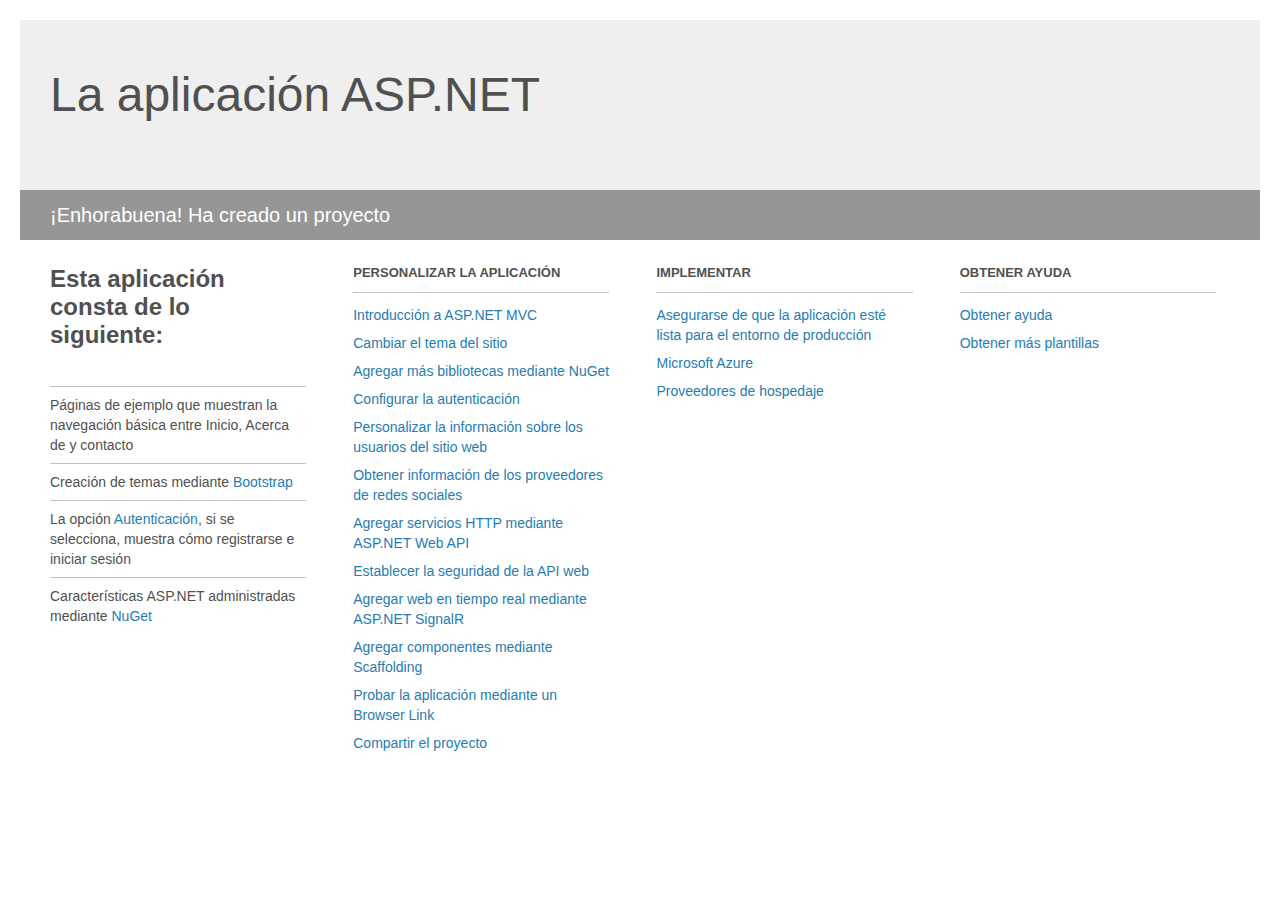
<file: Gestionfuentes/Gestionfuentes/Project_Readme.html>
﻿<!DOCTYPE html>
<html lang="en">
<head>
<meta http-equiv="Content-Type" content="text/html; charset=utf-8"/>
    <meta charset="utf-8" />
    <title>La aplicación ASP.NET</title>
    <style>
        body {
            background: #fff;
            color: #505050;
            font: 14px 'Segoe UI', tahoma, arial, helvetica, sans-serif;
            margin: 20px;
            padding: 0;
        }

        #header {
            background: #efefef;
            padding: 0;
        }

        h1 {
            font-size: 48px;
            font-weight: normal;
            margin: 0;
            padding: 0 30px;
            line-height: 150px;
        }

        p {
            font-size: 20px;
            color: #fff;
            background: #969696;
            padding: 0 30px;
            line-height: 50px;
        }

        #main {
            padding: 5px 30px;
        }

        .section {
            width: 21.7%;
            float: left;
            margin: 0 0 0 4%;
        }

            .section h2 {
                font-size: 13px;
                text-transform: uppercase;
                margin: 0;
                border-bottom: 1px solid silver;
                padding-bottom: 12px;
                margin-bottom: 8px;
            }

            .section.first {
                margin-left: 0;
            }

                .section.first h2 {
                    font-size: 24px;
                    text-transform: none;
                    margin-bottom: 25px;
                    border: none;
                }

                .section.first li {
                    border-top: 1px solid silver;
                    padding: 8px 0;
                }

            .section.last {
                margin-right: 0;
            }

        ul {
            list-style: none;
            padding: 0;
            margin: 0;
            line-height: 20px;
        }

        li {
            padding: 4px 0;
        }

        a {
            color: #267cb2;
            text-decoration: none;
        }

            a:hover {
                text-decoration: underline;
            }
    </style>
</head>
<body>

    <div id="header">
        <h1>La aplicación ASP.NET</h1>
        <p>¡Enhorabuena! Ha creado un proyecto</p>
    </div>

    <div id="main">
        <div class="section first">
            <h2>Esta aplicación consta de lo siguiente:</h2>
            <ul>
                <li>Páginas de ejemplo que muestran la navegación básica entre Inicio, Acerca de y contacto</li>
                <li>Creación de temas mediante <a href="http://go.microsoft.com/fwlink/?LinkID=320754">Bootstrap</a></li>
                <li>La opción <a href="http://go.microsoft.com/fwlink/?LinkID=320755">Autenticación</a>, si se selecciona, muestra cómo registrarse e iniciar sesión</li>
                <li>Características ASP.NET administradas mediante <a href="http://go.microsoft.com/fwlink/?LinkID=320756">NuGet</a></li>
            </ul>
        </div>

        <div class="section">
            <h2>Personalizar la aplicación</h2>
            <ul>
                <li><a href="http://go.microsoft.com/fwlink/?LinkID=320757">Introducción a ASP.NET MVC</a></li>
                <li><a href="http://go.microsoft.com/fwlink/?LinkID=320758">Cambiar el tema del sitio</a></li>
                <li><a href="http://go.microsoft.com/fwlink/?LinkID=320759">Agregar más bibliotecas mediante NuGet</a></li>
                <li><a href="http://go.microsoft.com/fwlink/?LinkID=320760">Configurar la autenticación</a></li>
                <li><a href="http://go.microsoft.com/fwlink/?LinkID=320761">Personalizar la información sobre los usuarios del sitio web</a></li>
                <li><a href="http://go.microsoft.com/fwlink/?LinkID=320762">Obtener información de los proveedores de redes sociales</a></li>
                <li><a href="http://go.microsoft.com/fwlink/?LinkID=320763">Agregar servicios HTTP mediante ASP.NET Web API</a></li>
                <li><a href="http://go.microsoft.com/fwlink/?LinkID=320764">Establecer la seguridad de la API web</a></li>
                <li><a href="http://go.microsoft.com/fwlink/?LinkID=320765">Agregar web en tiempo real mediante ASP.NET SignalR</a></li>
                <li><a href="http://go.microsoft.com/fwlink/?LinkID=320766">Agregar componentes mediante Scaffolding</a></li>
                <li><a href="http://go.microsoft.com/fwlink/?LinkID=320767">Probar la aplicación mediante un Browser Link</a></li>
                <li><a href="http://go.microsoft.com/fwlink/?LinkID=320768">Compartir el proyecto</a></li>
            </ul>
        </div>

        <div class="section">
            <h2>Implementar</h2>
            <ul>
                <li><a href="http://go.microsoft.com/fwlink/?LinkID=320769">Asegurarse de que la aplicación esté lista para el entorno de producción</a></li>
                <li><a href="http://go.microsoft.com/fwlink/?LinkID=320770">Microsoft Azure</a></li>
                <li><a href="http://go.microsoft.com/fwlink/?LinkID=320771">Proveedores de hospedaje</a></li>
            </ul>
        </div>

        <div class="section last">
            <h2>Obtener ayuda</h2>
            <ul>
                <li><a href="http://go.microsoft.com/fwlink/?LinkID=320772">Obtener ayuda</a></li>
                <li><a href="http://go.microsoft.com/fwlink/?LinkID=320773">Obtener más plantillas</a></li>
            </ul>
        </div>
    </div>

</body>
</html>
</file>
